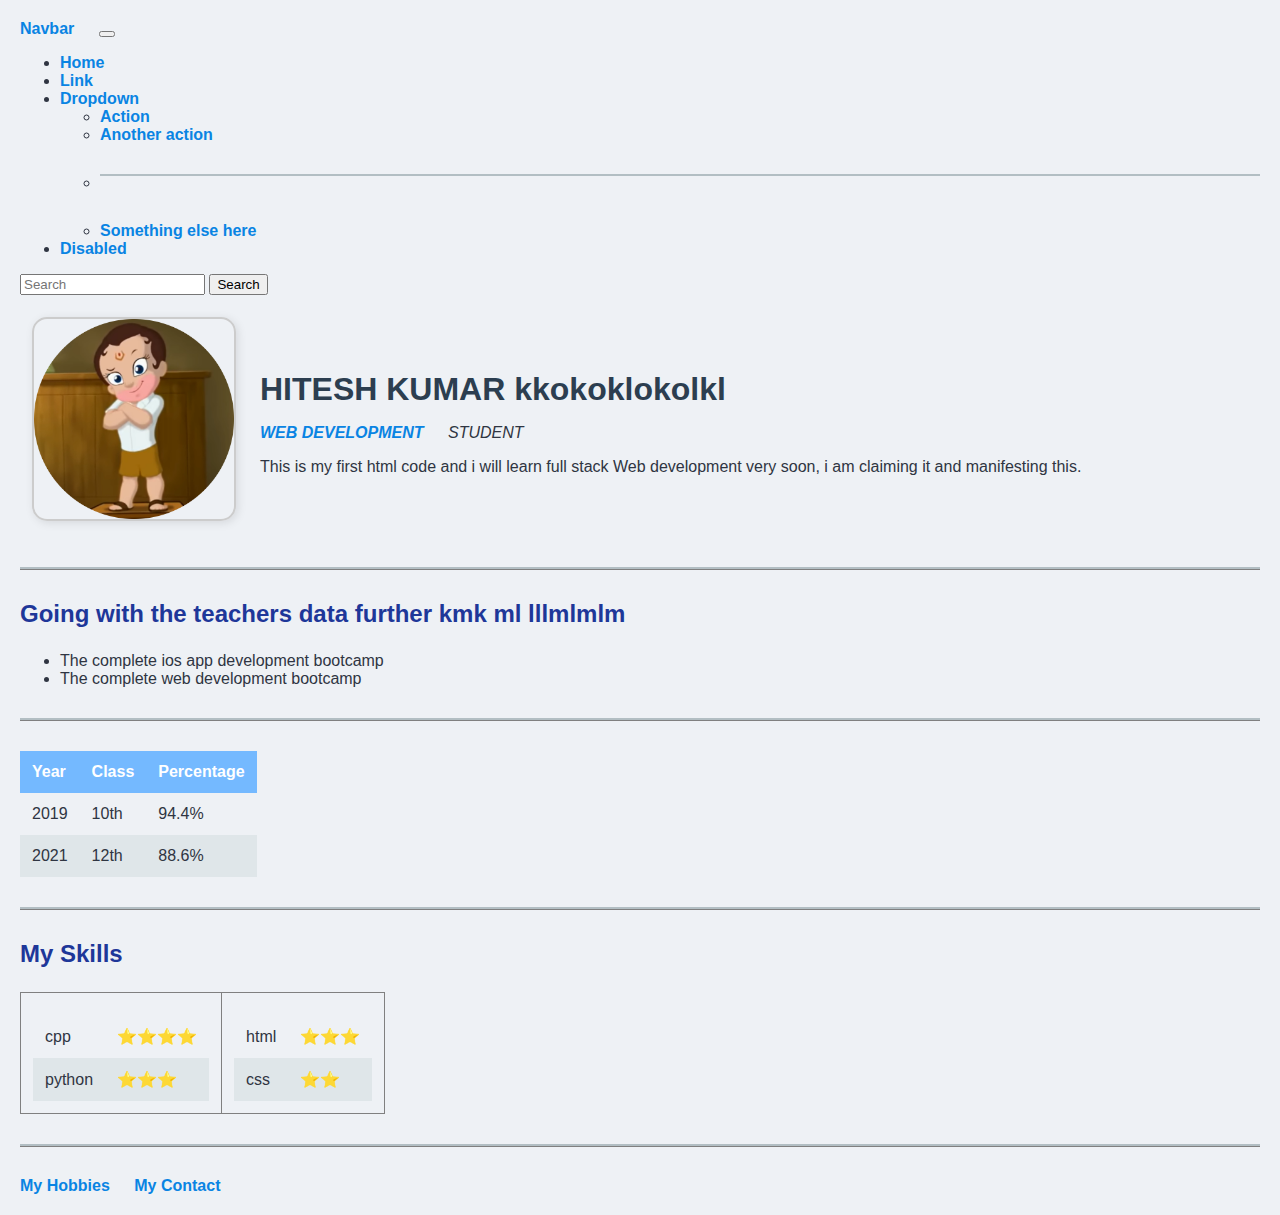
<file: index.html>
<!DOCTYPE html>
<html lang="en">
<head>
    <meta charset="UTF-8">
    <meta name="viewport" content="width=device-width, initial-scale=1.0">
    <title>Document</title>
    <link rel="stylesheet" href="style.css">
    <link href="https://cdn.jsdelivr.net/npm/bootstrap@5.3.7/dist/css/bootstrap.min.css" rel="stylesheet" integrity="sha384-LN+7fdVzj6u52u30Kp6M/trliBMCMKTyK833zpbD+pXdCLuTusPj697FH4R/5mcr" crossorigin="anonymous">
</head>
<body>
    <nav class="navbar navbar-expand-lg bg-body-tertiary">
  <div class="container-fluid">
    <a class="navbar-brand" href="#">Navbar</a>
    <button class="navbar-toggler" type="button" data-bs-toggle="collapse" data-bs-target="#navbarSupportedContent" aria-controls="navbarSupportedContent" aria-expanded="false" aria-label="Toggle navigation">
      <span class="navbar-toggler-icon"></span>
    </button>
    <div class="collapse navbar-collapse" id="navbarSupportedContent">
      <ul class="navbar-nav me-auto mb-2 mb-lg-0">
        <li class="nav-item">
          <a class="nav-link active" aria-current="page" href="#">Home</a>
        </li>
        <li class="nav-item">
          <a class="nav-link" href="#">Link</a>
        </li>
        <li class="nav-item dropdown">
          <a class="nav-link dropdown-toggle" href="#" role="button" data-bs-toggle="dropdown" aria-expanded="false">
            Dropdown
          </a>
          <ul class="dropdown-menu">
            <li><a class="dropdown-item" href="#">Action</a></li>
            <li><a class="dropdown-item" href="#">Another action</a></li>
            <li><hr class="dropdown-divider"></li>
            <li><a class="dropdown-item" href="#">Something else here</a></li>
          </ul>
        </li>
        <li class="nav-item">
          <a class="nav-link disabled" aria-disabled="true">Disabled</a>
        </li>
      </ul>
      <form class="d-flex" role="search">
        <input class="form-control me-2" type="search" placeholder="Search" aria-label="Search"/>
        <button class="btn btn-outline-success" type="submit">Search</button>
      </form>
    </div>
  </div>
</nav>
    <table cellspacing="20">
        <tr>
            <td>
                <img src="bjrpp.png" alt="Hitesh Kumar" width="200" height="200">
            </td>
            <td>
                <h1>
                    HITESH KUMAR kkokoklokolkl<br>
                </h1>
                <p>
                    <em>
                       <strong>  <a href="https://www.geeksforgeeks.org/web-development/">WEB DEVELOPMENT</a></strong> STUDENT<br>
                    </em>
                    
                </p>
                <p>
                    This is my first html code and i will learn full stack Web development very soon, i am claiming it and manifesting this.
                </p>
            </td>
        </tr>
    </table>
    
    
    <hr size ="3" noshade>
    <h3>Going with the teachers data further kmk ml lllmlmlm</h3>
    <ul>
        <li>The complete ios app development bootcamp</li>
        <li>The complete web development bootcamp</li>
    </ul>
    <hr size ="3" noshade>
    <table cellspacing="10">
        <thead>
            <tr>
                <th>Year</th>
                <th>Class</th>
                <th>Percentage</th>
            </tr>
           </thead>
        <tr>
            <td>
                2019
            </td>
            <td>
                10th
            </td>   
            <td>
                94.4%
            </td>
    
        </tr>
        <tr>
            <td>
                2021
            </td>
            <td>
                12th
            </td>
            <td>
                88.6%
            </td>
    
        </tr>
    </table>
    <hr size =3 noshade>
    <h3>My Skills</h3>
    <table border="1" cellpadding="10" cellspacing="5">
        <tr>
            <td>
                <table>
                    <tr>
                        <td>cpp</td>
                        <td>⭐⭐⭐⭐</td>
                    </tr>
                    <tr>
                        <td>python</td>
                        <td>⭐⭐⭐</td>
                </table>
            </td>
            <td>
                <table>
                    <tr>
                        <td>html</td>
                        <td>⭐⭐⭐</td>
                    </tr>
                    <tr>
                        <td>css</td>
                        <td>⭐⭐</td>
                    </tr>
                </table>
        </tr>
    </table>
    <hr size ="3" noshade>
    <a href="hobbies.html">My Hobbies</a>
    <a href="contact.html">My Contact</a>
    <script src="https://cdn.jsdelivr.net/npm/bootstrap@5.3.7/dist/js/bootstrap.bundle.min.js" integrity="sha384-ndDqU0Gzau9qJ1lfW4pNLlhNTkCfHzAVBReH9diLvGRem5+R9g2FzA8ZGN954O5Q" crossorigin="anonymous"></script>
</body>
</html>
</file>
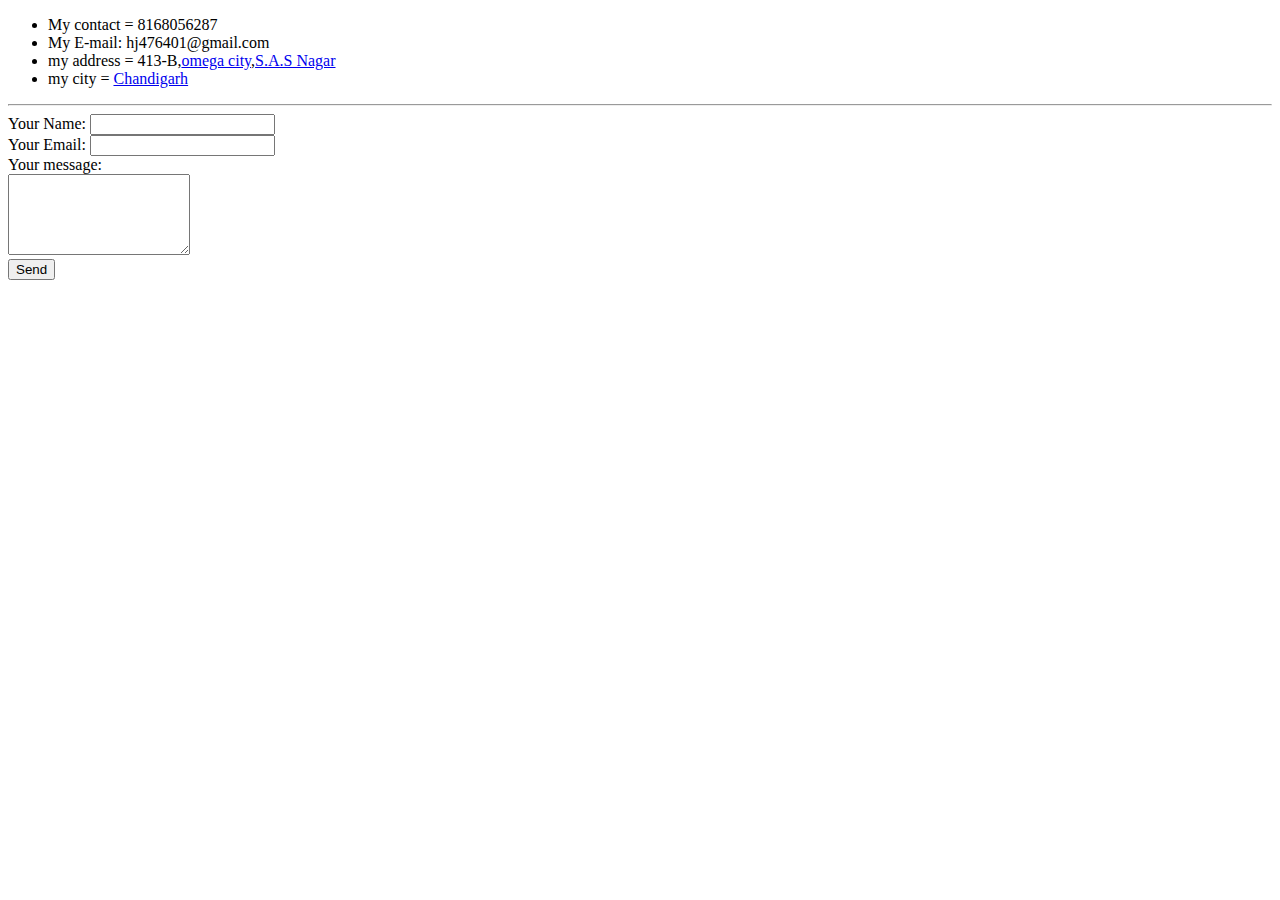
<file: contact.html>
<!DOCTYPE html>
<html lang="en">
<head>
    <meta charset="UTF-8">
    <meta name="viewport" content="width=device-width, initial-scale=1.0">
    <title>Document</title>
</head>
<body>
    <ul>
        <li>My contact = 8168056287</li>
        <li>My E-mail: hj476401@gmail.com</li>
        <li>my address = 413-B,<a href="http://www.omegacitychandigarh.com/" >omega city</a>,<a href="https://sasnagar.nic.in/">S.A.S Nagar</a></li>
        <li>my city = <a href="https://en.wikipedia.org/wiki/Chandigarh">Chandigarh</a></li>
    </ul>
    <hr>
    <form action="mailto:hj476401@gmail.com" method="post" enctype="text/plain">
        <label>Your Name:</label>
        <input type="text" name="Your name" required>
        <br>
        
        <label>Your Email:</label>
        <input type="email" name="email" required>
        <br>
        
        <label>Your message:</label><br>
        <textarea name="message" rows="5" cols="20" required></textarea><br>

        <input type="submit" value="Send">
        <br>
    </form>
</body>
</html>
</file>
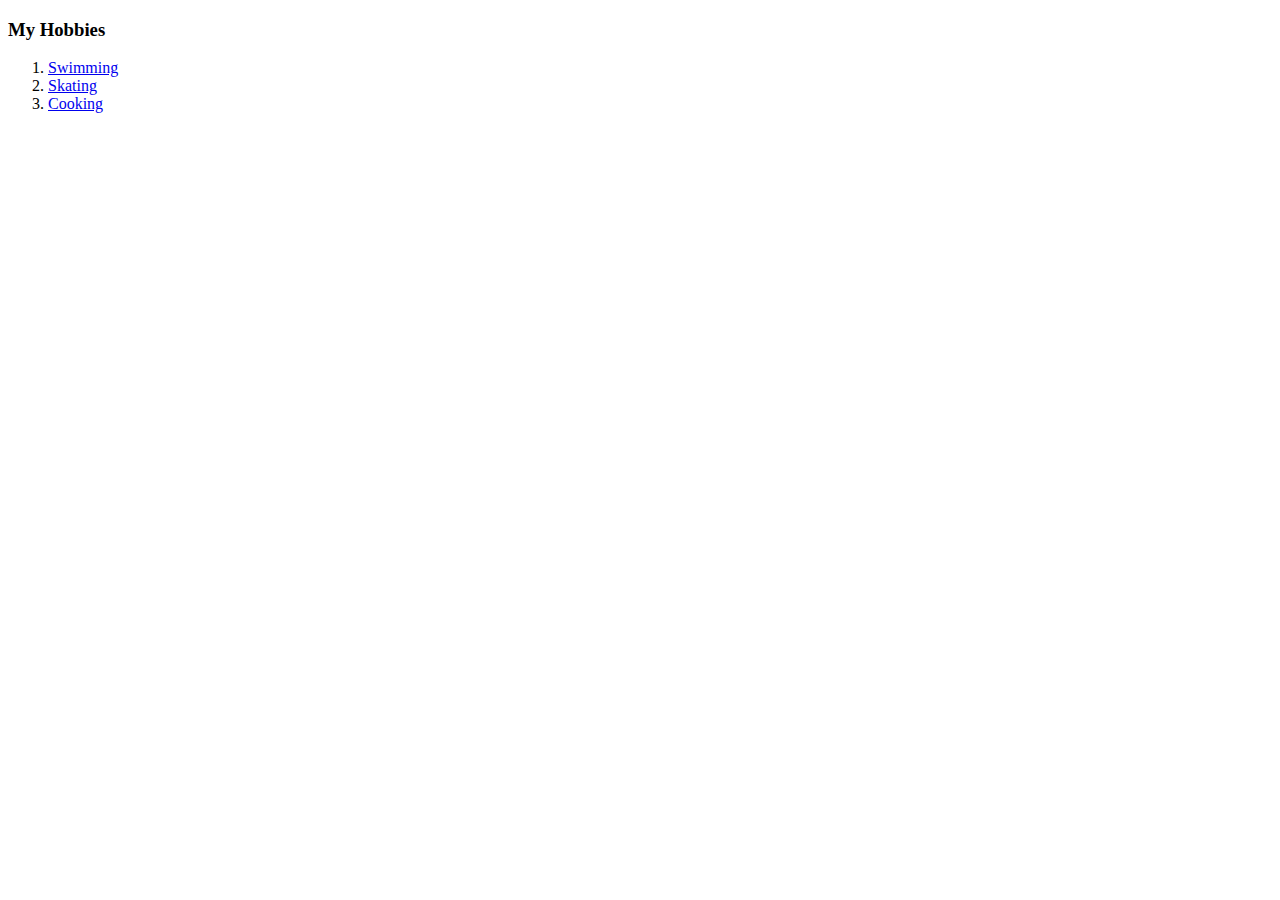
<file: hobbies.html>
<!DOCTYPE html>
<html lang="en">
<head>
    <meta charset="UTF-8">
    <meta name="viewport" content="width=device-width, initial-scale=1.0">
    <title>Document</title>
</head>
<body>
    <h3>My Hobbies</h3>
    <ol>
        <li><a href="https://en.wikipedia.org/wiki/Swimming_(sport)">Swimming</a></li>
        <li><a href="https://www.google.com/url?sa=i&url=https%3A%2F%2Fwww.euroschoolindia.com%2Fblogs%2Freasons-why-skating-is-good-for-your-child%2F&psig=AOvVaw2VEgj-IxRk3g63dTXH5lmI&ust=1747210489272000&source=images&cd=vfe&opi=89978449&ved=0CBEQjRxqFwoTCMj6s7mAoI0DFQAAAAAdAAAAABAE">Skating</a></li>
        <li><a href="https://www.google.com/url?sa=i&url=https%3A%2F%2Fen.wikipedia.org%2Fwiki%2FOutline_of_food_preparation&psig=AOvVaw0X1DlJtvEqcUhXi5xWJqTj&ust=1747210774833000&source=images&cd=vfe&opi=89978449&ved=0CBQQjRxqFwoTCODU8s6BoI0DFQAAAAAdAAAAABAM">Cooking</a></li>
    </ol>
</body>
</html>
</file>
<file: style.css>
/* General styles */
body {
    font-family: 'Segoe UI', Tahoma, Geneva, Verdana, sans-serif;
    background: #eef1f5;
    margin: 20px;
    color: #2f3542;
}

/* Header styling */
h1 {
    color: #2c3e50;
    font-size: 32px;
    margin-bottom: 5px;
}

h3 {
    color: #1e3799;
    margin-top: 30px;
    font-size: 24px;
}

/* Link styling */
a {
    text-decoration: none;
    color: #0984e3;
    font-weight: bold;
    margin-right: 20px;
}

a:hover {
    color: #0652dd;
    text-decoration: underline;
}

/* Image style */
img {
    border-radius: 15px;
    border: 2px solid #ccc;
    box-shadow: 2px 2px 10px rgba(0,0,0,0.1);
}

/* HR line */
hr {
    border: none;
    border-top: 2px solid #b2bec3;
    margin: 30px 0;
}

/* Table styling */
table {
    border-collapse: collapse;
    margin-top: 10px;
}

th, td {
    padding: 12px;
    text-align: left;
}

th {
    background-color: #74b9ff;
    color: white;
}

tr:nth-child(even) {
    background-color: #dfe6e9;
}

/* Specific class for education table */
.education {
    width: 100%;
    margin-top: 10px;
}

/* Skills table styling */
.skills {
    border: 1px solid #ccc;
    padding: 10px;
}

.skills td {
    background-color: #ffffff;
    padding: 8px;
}

/* Inner skills table (no border) */
.skills table {
    border: none;
}

.skills table td {
    border: none;
    padding: 5px 10px;
}
</file>
